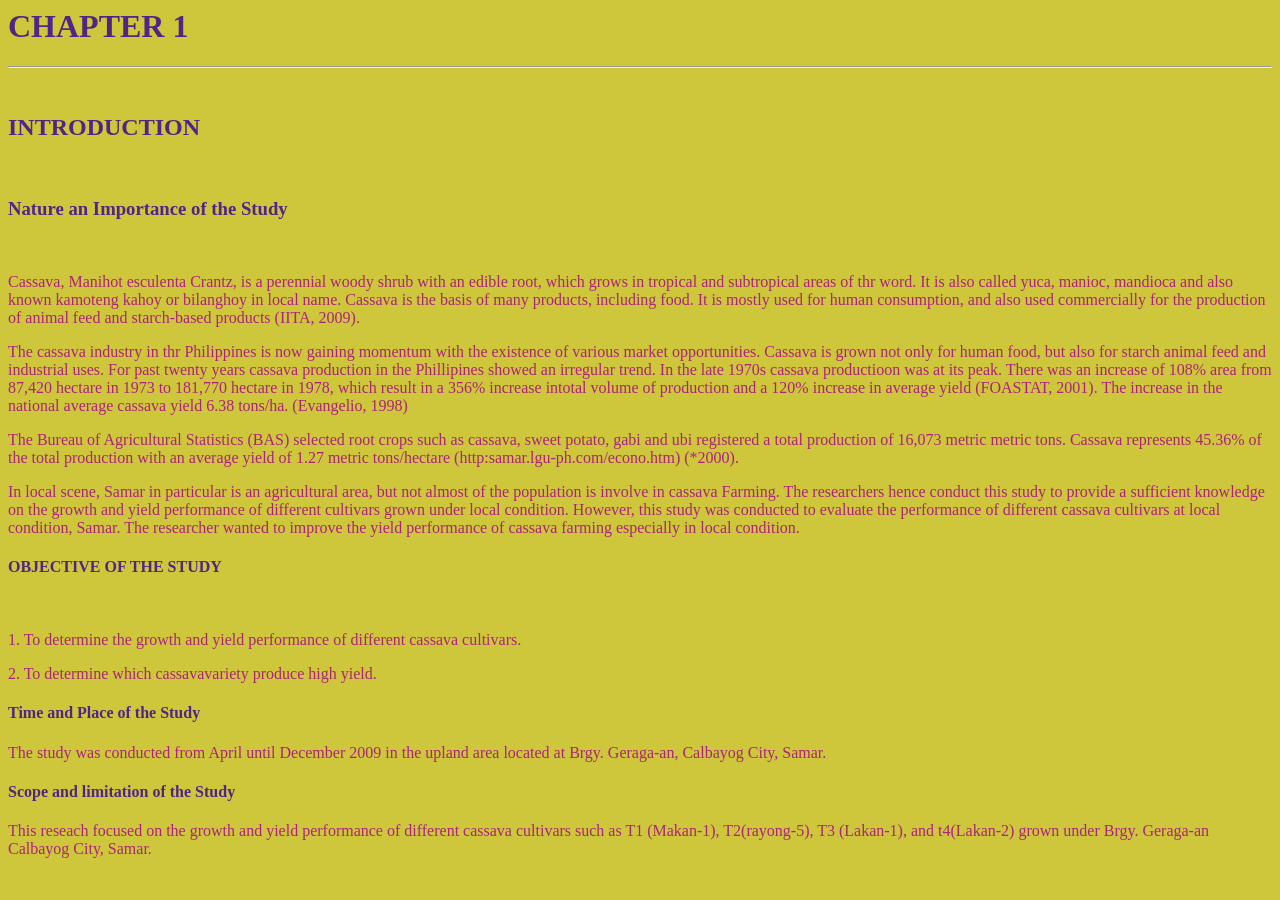
<file: index (2).html>
<!DOCTYPE>
<html>
 <head> <title>EXERCISE 2</title>  </head>
 <body style="background-color: rgb(206, 198, 59)">
   <h1 style="color: rgb(79, 38, 133)"> <b>CHAPTER 1 </b></h1>
   <hr>
   <br>
   <h2 style="color: rgb(79, 38, 133)"> <b>INTRODUCTION </b></h2>
   <br>
   <h3 style="color: rgb(79, 38, 133)"><b> Nature an Importance of the Study </b></h3>
   <br> 
   <p style="color: rgb(173, 35, 123)"> Cassava, Manihot esculenta Crantz, is a perennial woody shrub with an edible root, which grows in tropical and subtropical areas of thr word. It is also called yuca, manioc, mandioca and also known kamoteng kahoy or bilanghoy in local name. Cassava is the basis of many products, including food. It is mostly used for human consumption, and also used commercially for the production of animal feed and starch-based products (IITA, 2009).</p>
       
   <p style="color: rgb(173, 35, 123)">The cassava industry in thr Philippines is now gaining momentum with the existence of various market opportunities. Cassava is grown not only for human food, but also for starch animal feed and industrial uses. For past twenty years cassava production in the Phillipines showed an irregular trend. In the late 1970s cassava productioon was at its peak. There was an increase of 108% area from 87,420 hectare in 1973 to 181,770 hectare in 1978, which result in a 356% increase intotal volume of production and a 120% increase in average yield (FOASTAT, 2001). The increase in the national average cassava yield 6.38 tons/ha. (Evangelio, 1998)</p>
       
   <p style="color: rgb(173, 35, 123)">The Bureau of Agricultural  Statistics (BAS) selected root crops such as cassava, sweet potato, gabi and ubi registered a total production of 16,073 metric metric tons. Cassava represents 45.36% of the total production with an average yield of 1.27 metric tons/hectare (http:samar.lgu-ph.com/econo.htm) (*2000). </p>
       
        <p style="color: rgb(173, 35, 123)"> In local scene, Samar in particular is an agricultural area, but not almost of the population is involve in cassava Farming. The researchers hence conduct this study to provide a sufficient knowledge on the growth and yield performance of different cultivars grown under local condition. However, this study was conducted to evaluate the performance of different cassava cultivars at local condition,  Samar. The researcher wanted to improve the yield performance of cassava farming especially in local condition.

   <h4 style="color: rgb(79, 38, 133)"> <b> OBJECTIVE OF THE STUDY</b> </h4>
    <br>
    <p style="color: rgb(173, 35, 123)"> 1. To determine the growth and yield performance of different cassava cultivars.</p>
    <p style="color: rgb(173, 35, 123)">    2. To determine which cassavavariety produce high yield.</p>

    <h4 style="color: rgb(79, 38, 133)"> <b>Time and Place of the Study</b></h4>
    <p style="color: rgb(173, 35, 123)"> The study was conducted from April until December 2009 in the upland area located at Brgy. Geraga-an, Calbayog City, Samar. </p>
    
    <h4 style="color: rgb(79, 38, 133)"> <b> Scope and limitation of the Study</b></h4>
      <p style="color: rgb(173, 35, 123)">  This reseach focused on the growth and yield performance of different cassava cultivars such as T1 (Makan-1), T2(rayong-5), T3 (Lakan-1), and t4(Lakan-2) grown under Brgy. Geraga-an Calbayog City, Samar.</p>
    </body>
          </html>
</file>
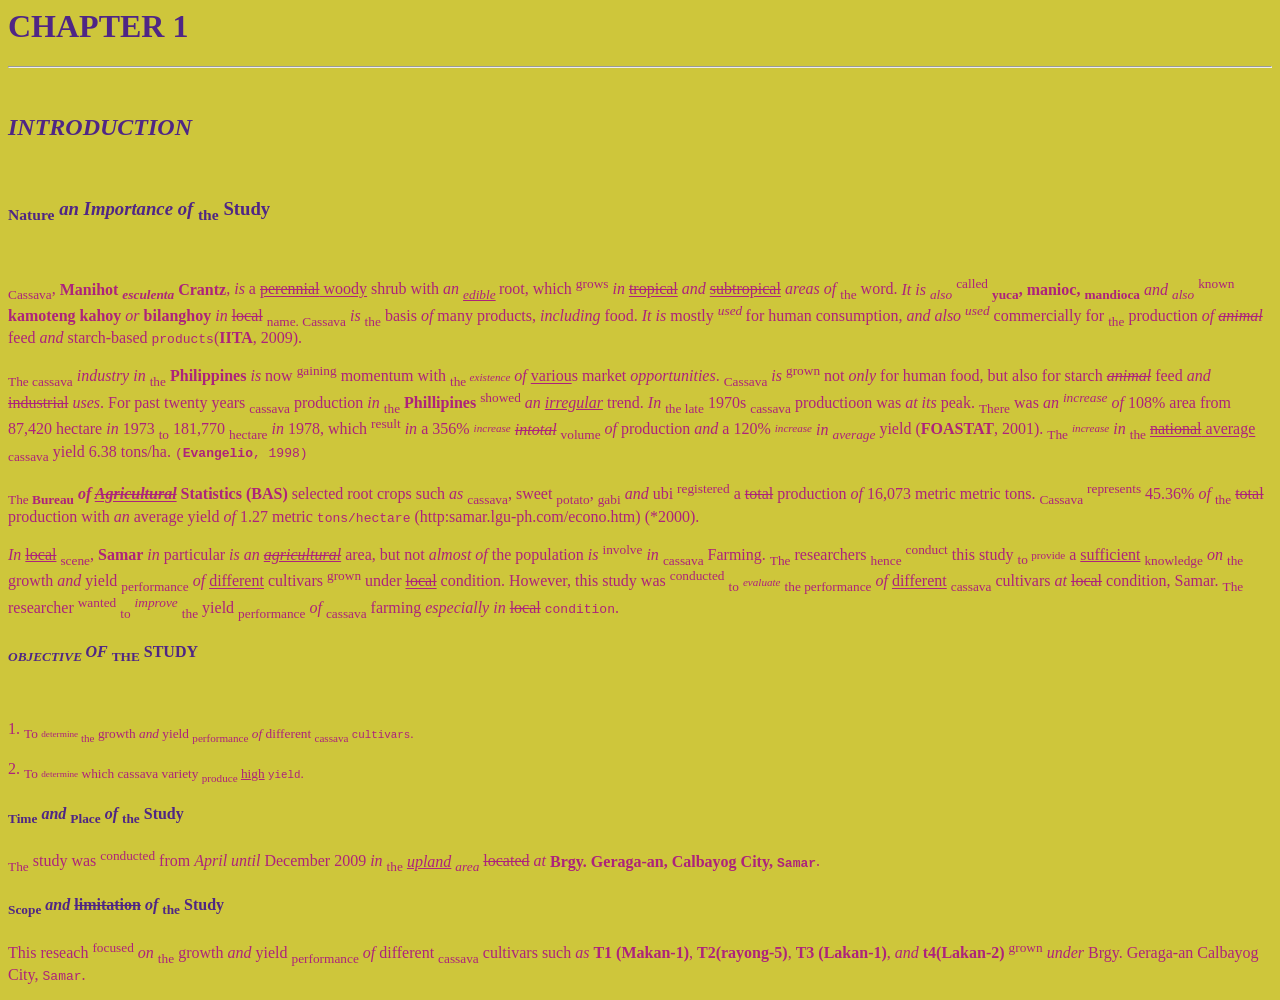
<file: index (3).html>
<!DOCTYPE>
<html>
 <head> <title>EXERCISE 3</title>  </head>
     <style>
        body{
            background-color: rgb(206, 198, 59)
        }
        h1{
            color: rgb(79, 38, 133)
        }
        h2{
            color: rgb(79, 38, 133)
        }
        h3{
            color: rgb(79, 38, 133)
        } 
        h4{
            color: rgb(79, 38, 133)
        }
        p{
            color: rgb(173, 35, 123)
        }
    </style>
 <body>
   <h1> <b>CHAPTER 1 </b></h1>
   <hr>
   <br>
   <h2> <b><i>INTRODUCTION </i></b></h2>
   <br>
   <h3><b> <sub>Nature</sub> <i>an Importance of</i> <sub>the</sub> Study </b></h3>
   <br> 
   <p> <sub>Cassava</sub>, <b>Manihot <sub><i>esculenta</i></sub> Crantz</b>, <i>is</i> a <s><u>perennial</s> woody</u> shrub with <i>an</i> <sub><i><u>edible</u></i> </sub> root, which <sup>grows</sup> <i>in</i> <s><u>tropical</u></s> <i>and</i> <s><u>subtropical</u></s> <i>areas of</i> <sub>the</sub> word. <i>It is <sub>also</sub></i> <sup>called</sup> <sub><b>yuca</sub>, manioc, <sub>mandioca</sub></b> <i>and <sub>also</sub></i> <sup>known</sup> <b>kamoteng kahoy</b> <i>or</i> <b>bilanghoy</b> <i>in</i> <s>local</s> <sub>name. Cassava</sub> <i>is</i> <sub>the</sub> basis <i>of</i> many products, <i>including</i> food. <i>It is</i> mostly <i><sup> used </sup></i> for human consumption, <i>and also <sup>used</sup></i> commercially for <sub>the</sub> production <i>of <s>animal</s></i> feed <i>and</i> starch-based <tt>products</tt>(<b>IITA</b>, 2009).</p>
       
   <p><sub>The cassava</sub> <i>industry in</i> <sub>the</sub> <b>Philippines</b> <i>is</i> now <sup>gaining</sup> momentum with <sub>the <i><sup>existence</i></sup></sub> <i>of</i> <u>variou</u>s market <i>opportunities</i>. <sub>Cassava</sub> <i>is</i> <sup>grown</sup> not <i>only</i> for human food, but also for starch <i><s>animal</s></i> feed <i>and</i> <s>industrial</s> <i>uses</i>. For past twenty years <sub>cassava</sub> production <i>in</i> <sub>the</sub> <b>Phillipines</b> <sup>showed</sup> <i>an <u>irregular</u></i> trend. <i>In</i> <sub>the late</sub> 1970s <sub>cassava</sub> productioon was <i>at its</i> peak. <sub>There</sub> was <i>an <sup>increase</sup> of</i> 108% area from 87,420 hectare <i>in</i> 1973 <sub>to</sub> 181,770 <sub>hectare</sub> <i>in</i> 1978, which <sup>result</sup> <i>in</i> a 356% <i><sup><sub>increase</sub></sup> <s>intotal</s></i> <sub>volume</sub> <i>of</i> production <i>and</i> a 120% <i><sup><sub>increase</sub></sup> in <sub>average</sub></i> yield (<b>FOASTAT</b>, 2001). <sub>The</sub> <i><sup><sub>increase</i></sup></sub> <i>in</i> <sub>the</sub> <u><s>national</s> average</u> <sub>cassava</sub> yield 6.38 tons/ha. <tt>(<b>Evangelio</b>, 1998)</tt></p>
       
   <p><sub>The <b>Bureau</sub> <i>of <s><u>Agricultural</u></s></i>  Statistics (BAS)</b> selected root crops such <i>as</i> <sub>cassava</sub>, sweet <sub>potato</sub>, <sub>gabi</sub> <i>and</i> ubi <sup>registered</sup> a <s>total</s> production <i>of</i> 16,073 metric metric tons. <sub>Cassava</sub> <sup>represents</sup> 45.36% <i>of</i> <sub>the</sub> <s>total</s> production with <i>an</i> average yield <i>of</i> 1.27 metric <tt>tons/hectare</tt> (http:samar.lgu-ph.com/econo.htm) (*2000). </p>
       
        <p> <i>In</i> <s><u>local</u></s> <sub>scene</sub>, <b>Samar</b> <i>in</i> particular <i>is an <s><u>agricultural</u></s></i> area, but not <i>almost of</i> the population <i>is</i> <sup>involve</sup> <i>in</i> <sub>cassava</sub> Farming. <sub>The</sub> researchers <sub>hence</sub> <sup>conduct</sup> this study <sub>to <sup>provide</sup></sub> a <u>sufficient</u> <sub>knowledge</sub> <i>on</i> <sub>the</sub> growth <i>and</i> yield <sub>performance</sub> <i>of</i> <u><u>different</u></u> cultivars <sup>grown</sup> under <s><u>local</u></s> condition. However, this study was <sup>conducted</sup> <sub>to</sub> <i><sub><sup>evaluate</sup></sub></i> <sub>the performance</sub> <i>of</i> <u>different</u> <sub>cassava</sub> cultivars <i>at</i> <s>local</s> condition,  Samar. <sub>The</sub> researcher <sup>wanted</sup> <sub>to</sub> <i><sup>improve</sup></i> <sub>the</sub> yield <sub>performance</sub> <i>of</i> <sub>cassava</sub> farming <i>especially in</i> <s>local</s> <tt>condition</tt>.</p>

   <h4> <b> <i><sub>OBJECTIVE </sub> OF</i> <sub>THE</sub> STUDY</b> </h4>
    <br>
    <p> 1. <sub>To <sub><sup>determine</sup></sup> the</sub> growth <i>and</i> yield <sub>performance</sub> <i>of</i> different <sub>cassava</sub> <tt>cultivars</tt>.
    <p> 2. <sub>To <sub><sup>determine</sup></sub> which cassava variety <sub>produce</sub> <u>high</u> <tt>yield</tt>.</p>

    <h4> <b><sub>Time</sub> <i>and</i> <sub>Place</sub> <i>of</i> <sub>the</sub> Study</b></h4>
    <p> <sub>The</sub> study was <sup>conducted</sup> from <i>April until</i> December 2009 <i>in</i> <sub>the</sub> <i><u>upland</u> <sub>area</sub> </i> <del>located</del> <i>at</i> <b>Brgy. Geraga-an, Calbayog City, <tt>Samar</tt></b>. </p>
    
    <h4> <b> <sub>Scope</sub> <i>and</i> <del>limitation</del> <i>of</i> <sub>the</sub> Study</b></h4>
      <p>  This reseach <sup>focused</sup> <i>on</i> <sub>the</sub> growth <i>and</i> yield <sub>performance</sub> <i>of</i> different <sub>cassava</sub> cultivars such <i>as</i> <b>T1 (Makan-1)</b>, <b>T2(rayong-5)</b>, <b>T3 (Lakan-1)</b>, <i>and</i> <b>t4(Lakan-2)</b> <sup>grown</sup> <i>under</i> Brgy. Geraga-an Calbayog City, <tt>Samar</tt>.</p>
    </body>
    </html>
</file>
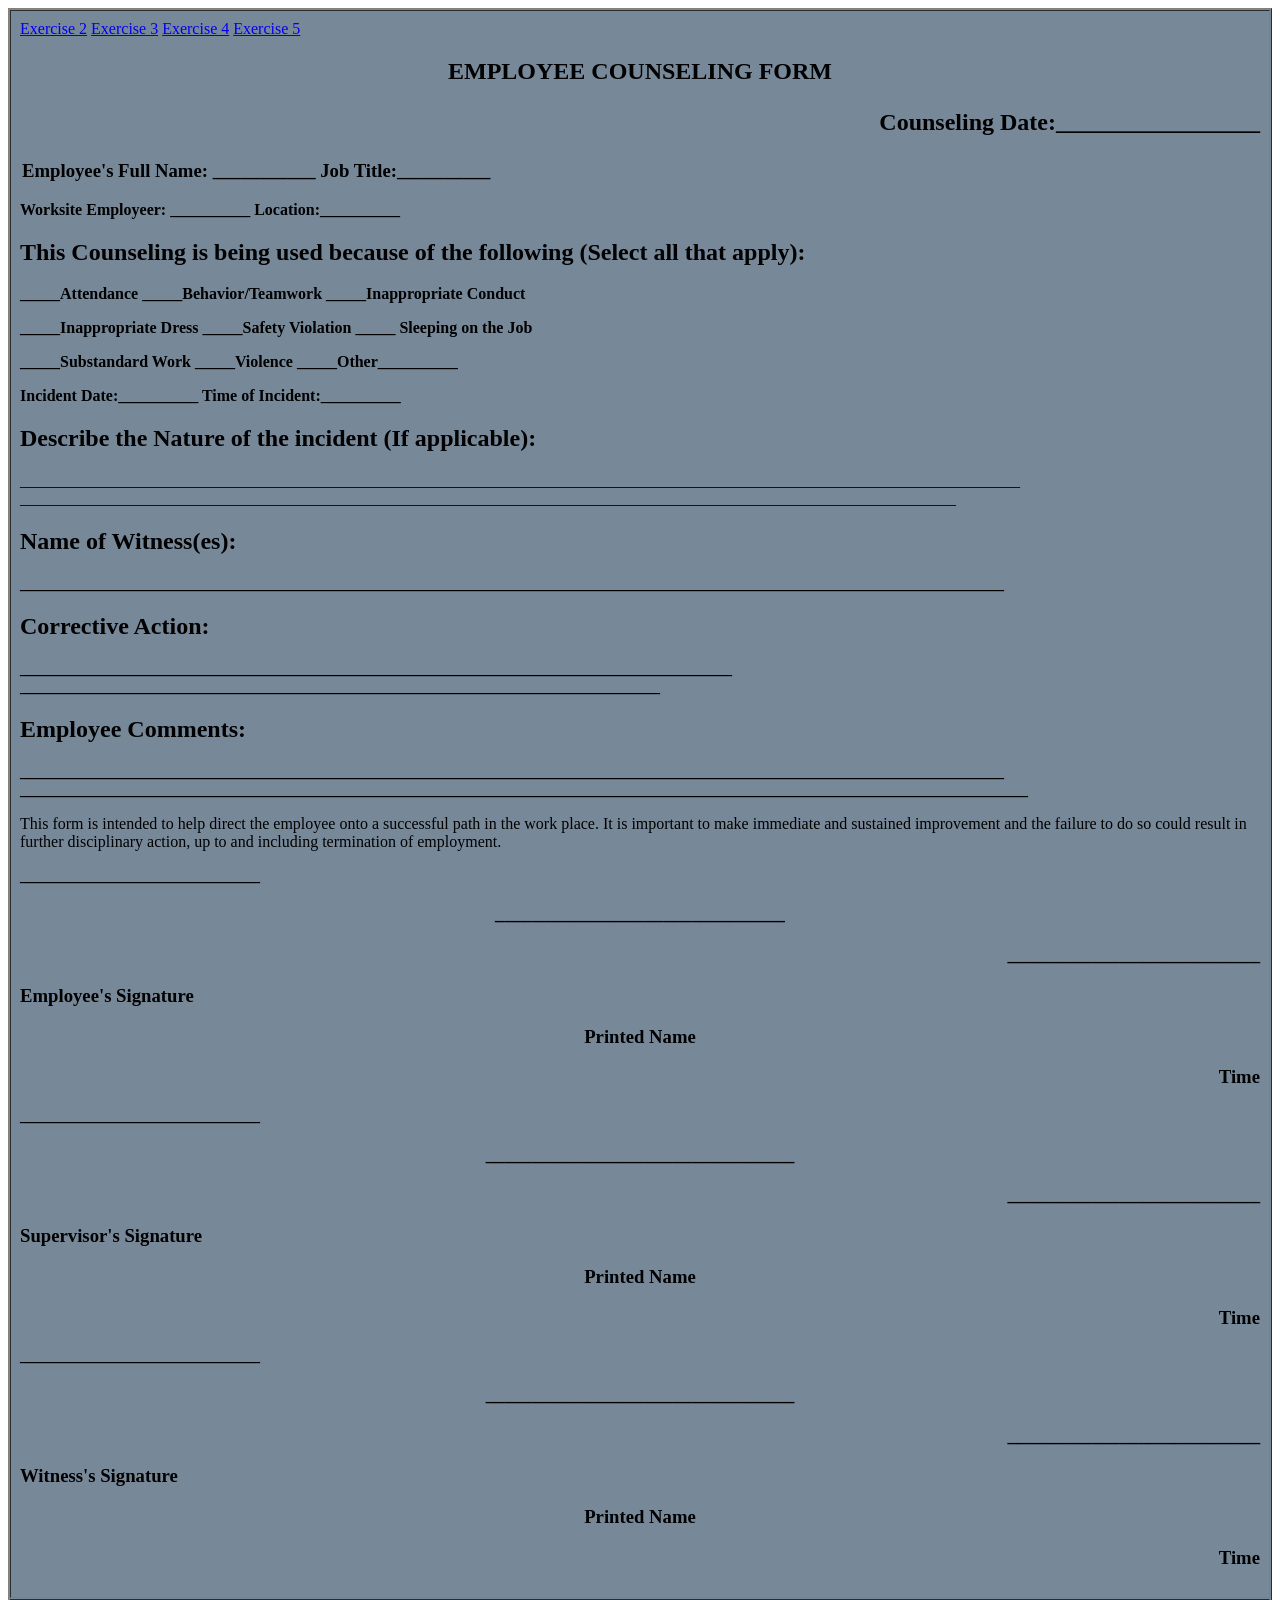
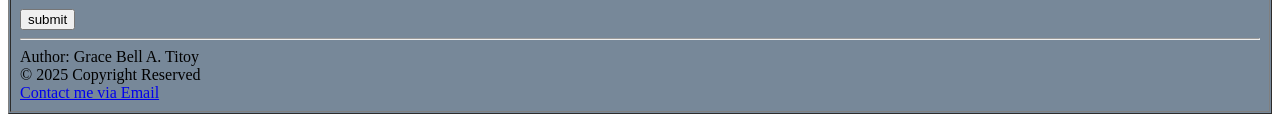
<file: index(6).html>
<!DOCTYPE html>
<html>
    <head>
        <title> FORM PAGE </title>
    </head>

    <body> 
             <form>
    
                  <table border="1" cellpadding="9" cellspacing="1" width="100%"
                  style="background-color: lightslategray;">
                  <tr>

                    <td colspan="3">
                        
                        <a href="index (2).htmll"> Exercise 2</a>
                    </a>
                        <a href="index (3).html"> Exercise 3</a>
                    </a> 
                        <a href="index(4).html"> Exercise 4</a>
                    </a>
                        <a href="index(5).html"> Exercise 5</a>
                    </a>
                    
                    

                        <h2 align="center"> EMPLOYEE COUNSELING FORM</h2>

                        <filedset>
                            <h2 align="right"><p><b>Counseling Date:_________________</b></p> </h2>
                            <legend> <h3> Employee's Full Name: ___________  Job Title:__________</h3></legend>    
                            <p><b>Worksite Employeer: __________   Location:__________ </b>
                          <h2>This Counseling is being used because of the following (Select all that apply):</h2>
                           <p><b>_____Attendance  _____Behavior/Teamwork _____Inappropriate Conduct </b>
                            <p><b>_____Inappropriate Dress   _____Safety Violation   _____ Sleeping on the Job</b></p>
                            <p><b>_____Substandard Work _____Violence _____Other__________</b></p>
                            <p><b>Incident Date:__________ Time of Incident:__________</b></p>
                            <h2>Describe the Nature of the incident (If applicable):</h2>
                            <p></p>_____________________________________________________________________________________________________________________________
                            _____________________________________________________________________________________________________________________</p></b>
                            <h2>Name of Witness(es):</h2>
                            <p><b>___________________________________________________________________________________________________________________________</b></p>
                            <h2>Corrective Action:</h2>
                            <p><b>_________________________________________________________________________________________
                            ________________________________________________________________________________</b></p>
                            <h2>Employee Comments:</h2>
                            <p><b>___________________________________________________________________________________________________________________________
                                ______________________________________________________________________________________________________________________________
                            </b></p>
                             This form is intended to help direct the employee onto a successful path in the work place. It is important to make immediate and sustained improvement and the failure to do so could result in further disciplinary action, 
                             up to and including termination of employment.


                            <p><b>______________________________  <h3 align="center"><b>_______________________________</b> </h3>         <h3 align="right"><b>___________________________</b></h3>
                                   <h3>Employee's Signature</h3>                   <h3 align="center">Printed Name</h3>                              <h3 align="right"> Time</h3>
                            <p><b>______________________________</b></p>   <h3 align="center"><b>_________________________________</b></h3> <h3 align="right"><b>___________________________</b></h3>
                                  <h3> Supervisor's Signature </h3>                <h3 align="center">Printed Name</h3>                              <h3 align="right"> Time</h3>                       

                            <p><b>______________________________</b></p>    <h3 align="center"><b>_________________________________</b></h3> <h3 align="right"><b>___________________________</b></h3>
                                  <h3> Witness's Signature    </h3>                <h3 align="center">Printed Name</h3>                              <h3 align="right"> Time</h3>
                                                 
                        </filedset>

                        <tr>
                            <td colspan="3">
                         <input type="submit" name="subscribe" value="submit" />
                         <hr>
                         Author: Grace Bell A. Titoy <br>
                         &copy; 2025 Copyright Reserved <br>
                         <a href="gracebelltitoy31@gmail.com"> Contact me via Email</a></td>
                        
                        </tr>

                    </tr>
                    </table>
                    </form>
                    </body>
                    </html>
</file>
